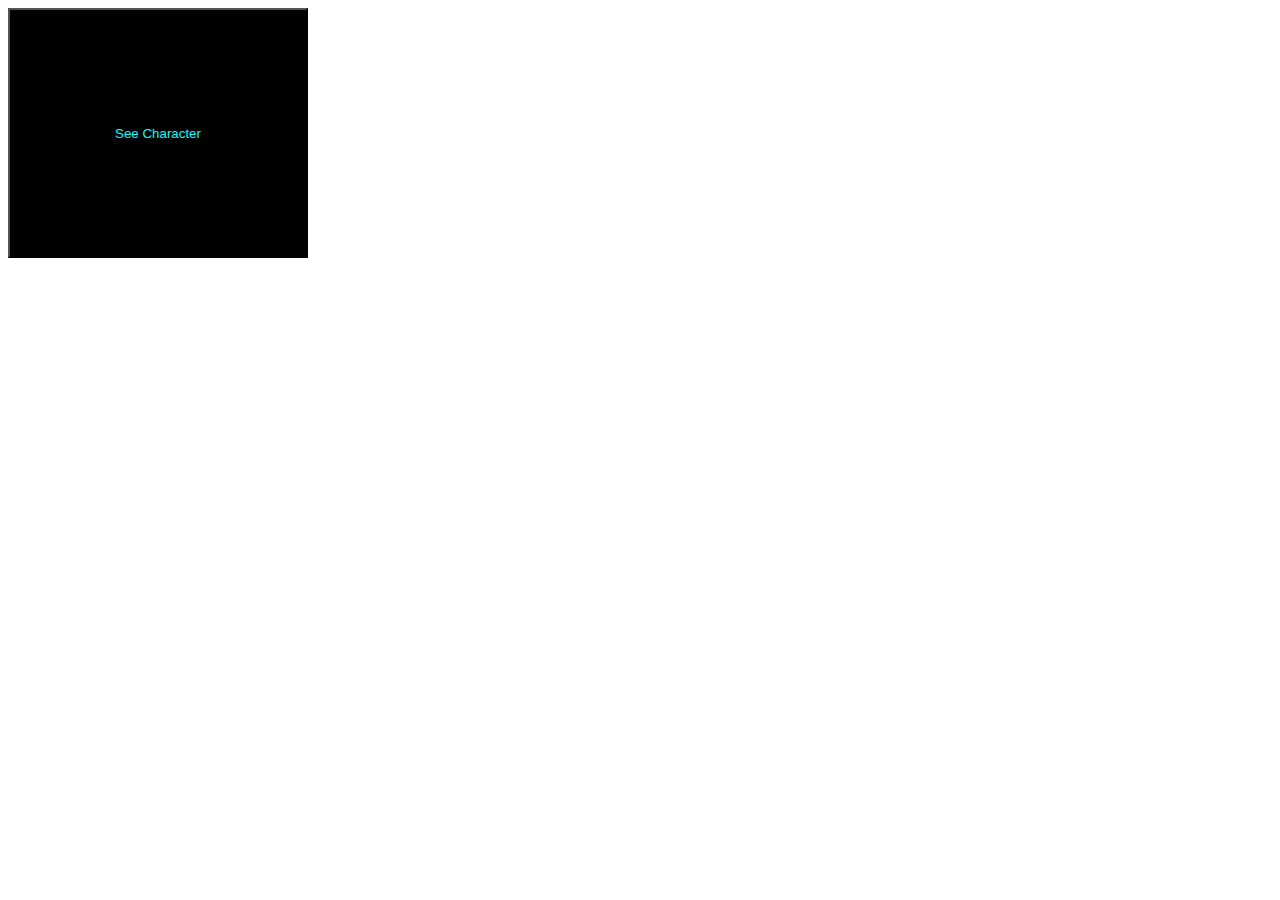
<file: index.html>
<head>
	<title>Star Wars Character</title>
	<script src = "script.js"></script>
	<link rel="stylesheet" type="text/css" href="layout.css">

</head>
<body>
	<p></p>
	<a href = "character.html"><button>See Character</button></a>
</body>
</file>
<file: layout.css>
button{
	width: 300px;
	height: 250px;
	background-color: black;
	color: cyan;
}
</file>
